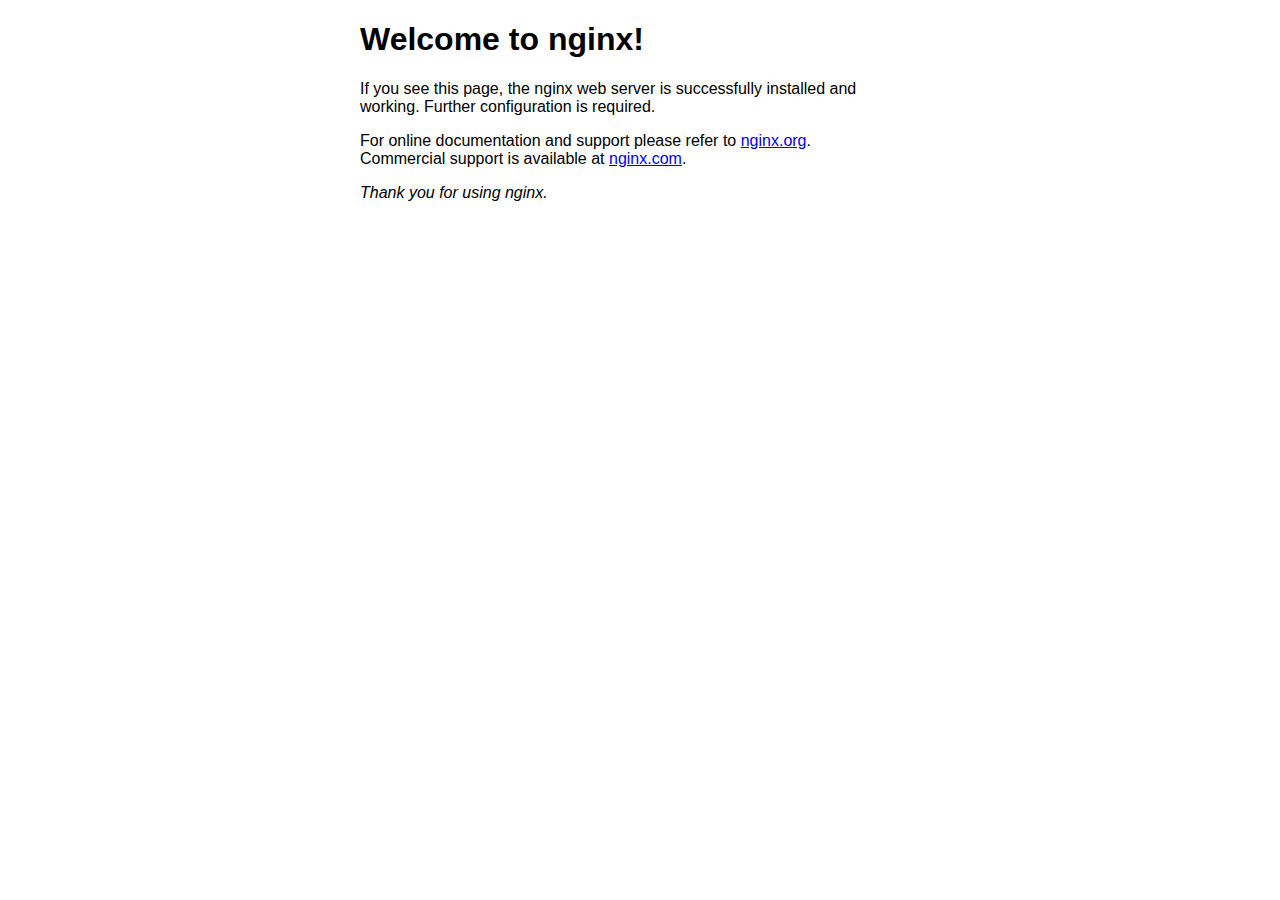
<file: example1/index.html>
<!DOCTYPE html>
<html>
<head>
<title>Welcome to nginx!</title>
<style>
    body {
        width: 35em;
        margin: 0 auto;
        font-family: Tahoma, Verdana, Arial, sans-serif;
    }
</style>
</head>
<body>
<h1>Welcome to nginx!</h1>
<p>If you see this page, the nginx web server is successfully installed and
working. Further configuration is required.</p>

<p>For online documentation and support please refer to
<a href="http://nginx.org/">nginx.org</a>.<br/>
Commercial support is available at
<a href="http://nginx.com/">nginx.com</a>.</p>

<p><em>Thank you for using nginx.</em></p>
</body>
</html>
</file>
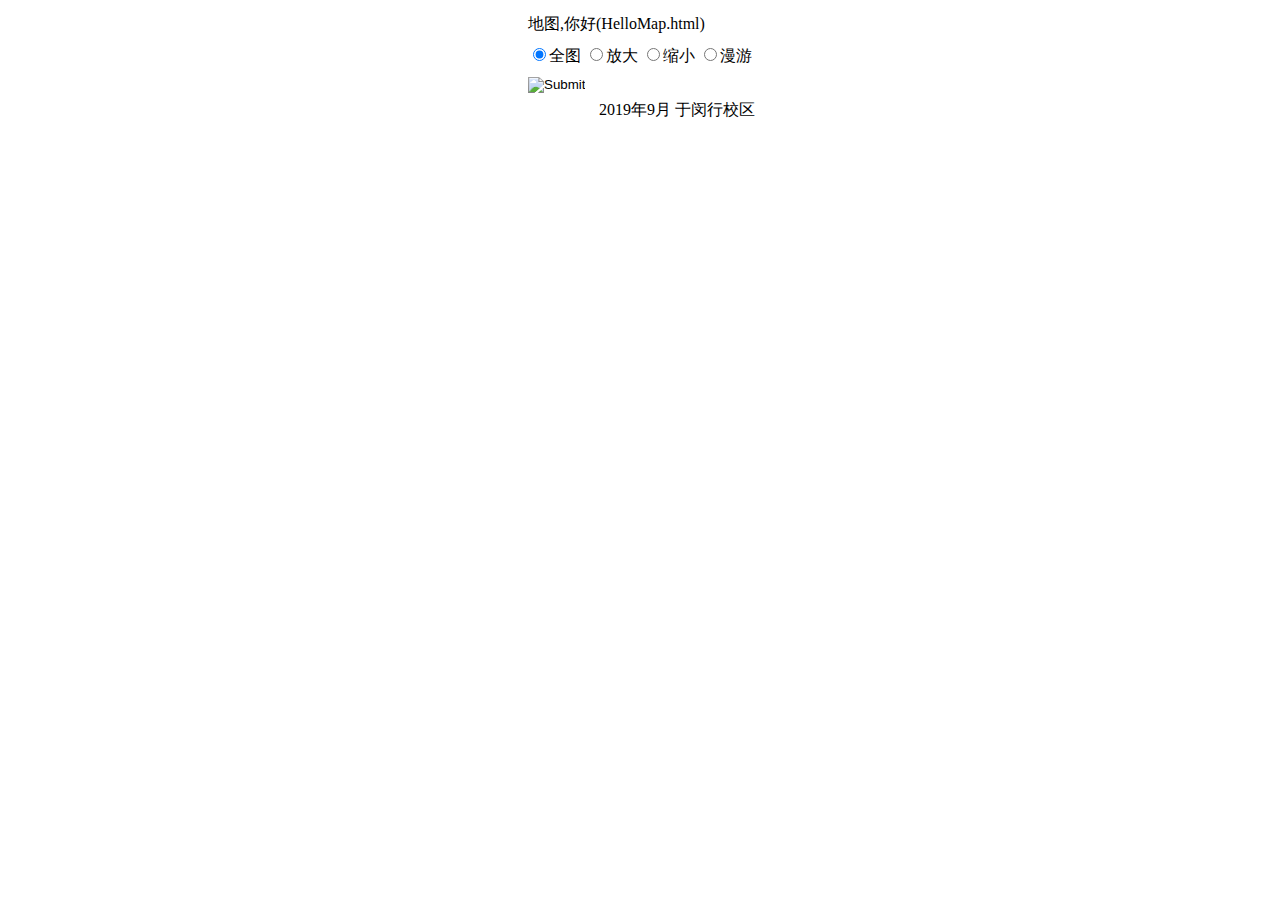
<file: hellomap-2-tianditu.html>
<html>

<head>
    <meta charset="utf-8" />
    <title>hellomap</title>
</head>

<body>
    <table align="center">
        <tr>
            <td>
                <table width="100%">
                    <tr>
                        <td style="font:bold 28px">地图,你好(HelloMap.html)</td>
                    </tr>
                </table>
            </td>
        </tr>
        <tr>
            <td>
                <table width="100%">
                    <tr>
                        <td><input type="radio" name="mapTool" value="ZoomAll" checked="CHECKED">全图</td>
                        <td><input type="radio" name="mapTool" value="ZoomIn">放大</td>
                        <td><input type="radio" name="mapTool" value="ZoomOut">缩小</td>
                        <td><input type="radio" name="mapTool" value="Pan">漫游</td>
                    </tr>
                </table>
            </td>
        </tr>
        <tr>
            <td>
                <table width="100%">
                    <tr>
                        <td><input type="image" id="mapimg" 
                            src="http://api.tianditu.gov.cn/staticimage?center=121.46902,31.23224&width=500&height=400&zoom=10&tk=a4119bbf3bc7ceb076fd0c3f2efaa52f" onclick="zoomMap(event)"></td>
                    </tr>
                </table>
            </td>
        </tr>
        <tr>
            <td style="text-align:right">2019年9月 于闵行校区</td>
        </tr>
    </table>

    <script>
        var addr, mapImg, mt;
        var jsmap = {}; //json？格式
        jsmap.maplevel = 10;
        jsmap.centerX = 121.46902;
        jsmap.centerY = 31.23224;

        var reqParams = "";

        function init() {
            addr = "http://api.tianditu.gov.cn/staticimage?";
            mapImg = document.getElementById("mapimg"); //通过name获取对象 任何标签都可通过类似方式获得
            mt = document.getElementsByName("mapTool"); //通过文档要素的名字获得
            requestmap("center="+jsmap.centerX+","+jsmap.centerY+"&width=500&height=500&tk=a4119bbf3bc7ceb076fd0c3f2efaa52f");
        }
        //根据按钮的点击情况决定执行时间函数
        function zoomMap(evt) {
            if (mt[1].checked) {
                zoomIn(evt);
            } else if (mt[2].checked) {
                zoomOut(evt);
            } else if (mt[3].checked) {
                panMap(evt);
            } else {
                zoomAll();
            }
            //如果想要在此处改变center需要联系到屏幕坐标和地图坐标的关系 坐标变换 
            //屏幕坐标左上角是00 
            //通过offsetX offsetY计算出经纬度的坐标
        }

        function zoomIn(evt) {
            Screentomap(evt.offsetX,evt.offsetY);
            alert(jsmap.centerX+","+jsmap.centerY); //该语句可自行删除
            jsmap.maplevel = jsmap.maplevel + 1;
            var reqParams =  "&center=" + jsmap.centerX + "," + jsmap.centerY + "&zoom=" + jsmap.maplevel + "&width=500&height=500&tk=a4119bbf3bc7ceb076fd0c3f2efaa52f";
            requestmap(reqParams);
        }

        function zoomOut(evt) {
            Screentomap(evt.offsetX,evt.offsetY);
            alert(jsmap.centerX+","+jsmap.centerY);
            jsmap.maplevel = jsmap.maplevel - 1;
            var reqParams =  "&center=" + jsmap.centerX + "," + jsmap.centerY + "&zoom=" + jsmap.maplevel + "&width=500&height=500&tk=a4119bbf3bc7ceb076fd0c3f2efaa52f";
            requestmap(reqParams);
        }

        function panMap(evt) {
            Screentomap(evt.offsetX,evt.offsetY);
            alert(jsmap.centerX+","+jsmap.centerY);
            var newZoom = jsmap.maplevel;
            var reqParams =  "&center=" + jsmap.centerX + "," + jsmap.centerY + "&zoom=" + jsmap.maplevel + "&width=500&height=500&tk=a4119bbf3bc7ceb076fd0c3f2efaa52f";
            requestmap(reqParams);
        }

        function zoomAll() {
            var reqParams =  "&center=" + jsmap.centerX + "," + jsmap.centerY + "&zoom=" + jsmap.maplevel + "&width=500&height=500&tk=a4119bbf3bc7ceb076fd0c3f2efaa52f";
            requestmap(reqParams);
        }

        //
        function requestmap(params) {
            addr = "http://api.tianditu.gov.cn/staticimage?";
            var url = addr + params;
            //alert(url);
            document.getElementById('mapimg').src = url;
        }

        //jsmap.mapZoom = mapimg.width / Math.pow(2, zoomLevel) * 1.4;
        function Screentomap(sx,sy){ //transfer screen points to world(map) point
            //根据比例关系 设实际与屏幕缩放比为scale 显然scale = jsmap.mapZoom / mapimg.width = 1 / Math.pow(2, zoomLevel) * 1.4
            //由于比例关系 计算点击点地图上的实际坐标wx wy 根据比例关系如下 
            //(wx - jsmap.centerX)/(sx - 250) = scale; (jsmap.centerY - wy)/(sy - 250) = scale;
            //其中250是中心点的屏幕坐标 与y轴计算的分子相反是因为 屏幕坐标y轴向下为正 地图坐标y轴向上为正
            var wx = ((sx - 250) / Math.pow(2, jsmap.maplevel) * 1.4)  + jsmap.centerX;
            var wy = jsmap.centerY - ((sy - 250)/ Math.pow(2, jsmap.maplevel) * 1.4);
            jsmap.centerX = wx;
            jsmap.centerY = wy;
        }
        //
        window.onload = init();
    </script>
</body>

</html>
</file>
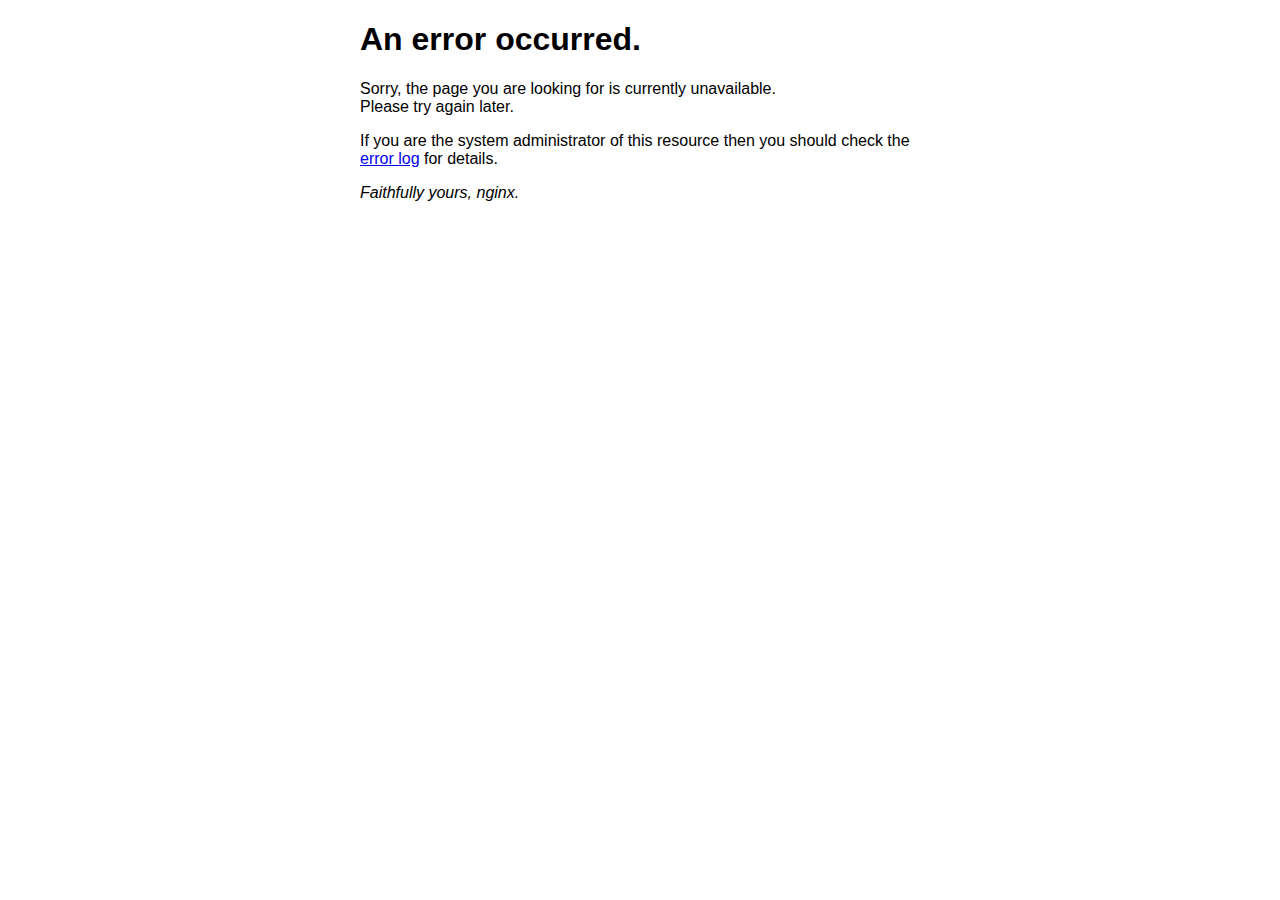
<file: example1/50x.html>
<!DOCTYPE html>
<html>
<head>
<title>Error</title>
<style>
    body {
        width: 35em;
        margin: 0 auto;
        font-family: Tahoma, Verdana, Arial, sans-serif;
    }
</style>
</head>
<body>
<h1>An error occurred.</h1>
<p>Sorry, the page you are looking for is currently unavailable.<br/>
Please try again later.</p>
<p>If you are the system administrator of this resource then you should check
the <a href="http://nginx.org/r/error_log">error log</a> for details.</p>
<p><em>Faithfully yours, nginx.</em></p>
</body>
</html>
</file>
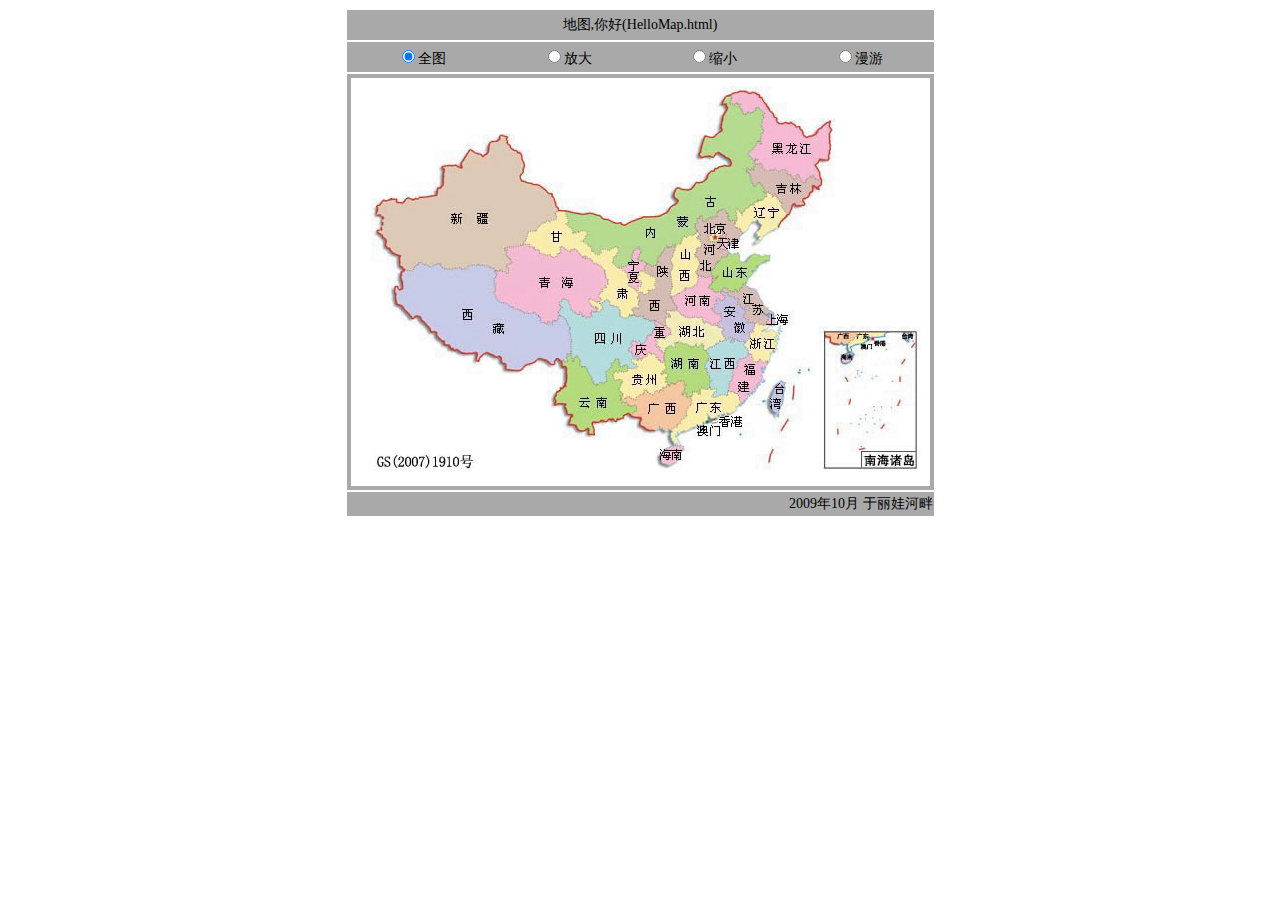
<file: example1/hellomap-1.html>
<html>

<head>
    <meta charset="utf-8" />
    <title>hellomap</title>
    <style type="text/css">
        table {
            text-align: center
        }

        td {
            background-color: darkgrey;
            text-align: center;
            font: normal 14px "宋体";
            height: 24px;
        }
    </style>
</head>

<body>
    <table align="center">
        <tr>
            <td>
                <table width="100%">
                    <tr>
                        <td style="font:bold 28px">地图,你好(HelloMap.html)</td>
                    </tr>
                </table>
            </td>
        </tr>
        <tr>
            <td>
                <table width="100%">
                    <tr>
                        <td><input type="radio" name="mapTool" value="ZoomAll" CHECKED>全图</td>
                        <td><input type="radio" name="mapTool" value="ZoomIn">放大</td>
                        <td><input type="radio" name="mapTool" value="ZoomOut">缩小</td>
                        <td><input type="radio" name="mapTool" value="Pan">漫游</td>
                    </tr>
                </table>
            </td>
        </tr>
        <tr>
            <td>
                <table width="100%">
                    <tr>
                        <td><input type="image" name="mapIMG" src="images/china.jpg"></td>
                    </tr>
                </table>
            </td>
        </tr>
        <tr>
            <td style="text-align:right">2009年10月 于丽娃河畔</td>
        </tr>
    </table>
</body>

</html>
</file>
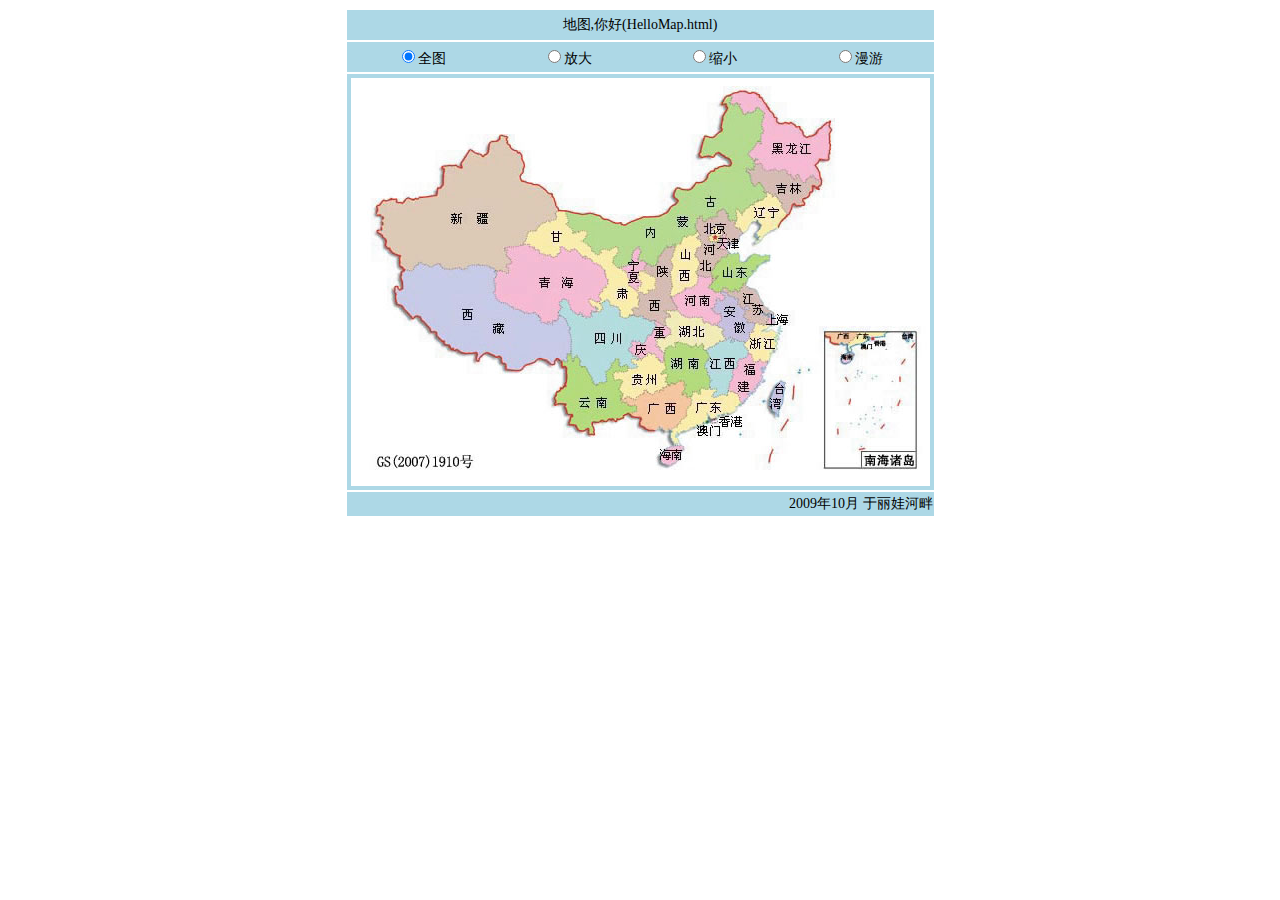
<file: example1/hellomap-3.html>
<html>

<head>
    <meta charset="utf-8" />
    <title>hellomap</title>
    <link rel="stylesheet" href="./css/hellomap-2.css" />
</head>

<body>
    <table align="center">
        <tr>
            <td>
                <table width="100%">
                    <tr>
                        <td style="font:bold 28px">地图,你好(HelloMap.html)</td>
                    </tr>
                </table>
            </td>
        </tr>
        <tr>
            <td>
                <table width="100%">
                    <tr>
                        <td><input type="radio" name="mapTool" value="ZoomAll" checked="CHECKED">全图</td>
                        <td><input type="radio" name="mapTool" value="ZoomIn">放大</td>
                        <td><input type="radio" name="mapTool" value="ZoomOut">缩小</td>
                        <td><input type="radio" name="mapTool" value="Pan">漫游</td>
                    </tr>
                </table>
            </td>
        </tr>
        <tr>
            <td>
                <table width="100%">
                    <tr>
                        <td><input type="image" id="mapimg" src="images/china.jpg" onclick="zoomMap(event)"></td>
                    </tr>
                </table>
            </td>
        </tr>
        <tr>
            <td style="text-align:right">2009年10月 于丽娃河畔</td>
        </tr>
    </table>

    <script>
        var addr, mapImg, mt;
        var jsmap = {};
        function init() {
            addr = "http://by.ccgis.cn:1181/mapb";//"http://10.0.0.2:85";
            mapImg = document.getElementById("mapimg");
            mt = document.getElementsByName("mapTool");
            requestmap("");
        }

        function zoomMap(evt) {
            if (mt[1].checked) {
                zoomIn(evt);
            }
            else if (mt[2].checked) {
                zoomOut(evt);
            }
            else if (mt[3].checked) {
                panMap(evt);
            } else {
                zoomAll();
            }

        }

        function zoomIn(evt) {
            if (jsmap) {
                var newZoom;
                var reqParams = "";
                var pt = screen2world(evt.offsetX, evt.offsetY);
                newZoom = jsmap.mapZoom / 1.5;
                reqParams = "&zoom=" + newZoom + "&cx=" + pt.x + "&cy=" + pt.y;
                requestmap(reqParams);
            }
        }

        function zoomOut(evt) {
            if (jsmap) {
                var pt = screen2world(evt.offsetX, evt.offsetY);
                var newZoom = jsmap.mapZoom * 1.5;
                var reqParams = "&zoom=" + newZoom + "&cx=" + pt.x + "&cy=" + pt.y;
                requestmap(reqParams);
            }
        }
        function panMap(evt) {
            if (jsmap) {
                var pt = screen2world(evt.offsetX, evt.offsetY);
                var newZoom = jsmap.mapZoom;
                var reqParams = "&zoom=" + newZoom + "&cx=" + pt.x + "&cy=" + pt.y;
                requestmap(reqParams);
            }
        }
        function zoomAll() {
            reqParams = "&zoom=360" + "&cx=0" + "&cy=0";//worldmap
            requestmap(reqParams);
        }
        function screen2world(sx, sy) {
            if (jsmap) {
                var scale = jsmap.mapZoom / mapImg.width;
                var minX = jsmap.centerX - scale * mapImg.width / 2;
                var minY = jsmap.centerY - scale * mapImg.height / 2;
                return {
                    "x": minX + sx * scale,
                    "y": minY + (mapImg.height - sy) * scale
                }
            }
        }
        //
        function requestmap(params, callback) {
            var xhr = new XMLHttpRequest();
            if (xhr) {
                xhr.open("get", addr + "/webmap?map=mapb/24&return=json" + params, false);
                xhr.send(null);
                jsmap = JSON.parse(xhr.responseText);
                mapImg.src = addr + "/FileServer?fn=" + jsmap.mapURL;//"images/china.jpg";//   
            }
        }
        //
        window.onload = init();
    </script>
</body>

</html>
</file>
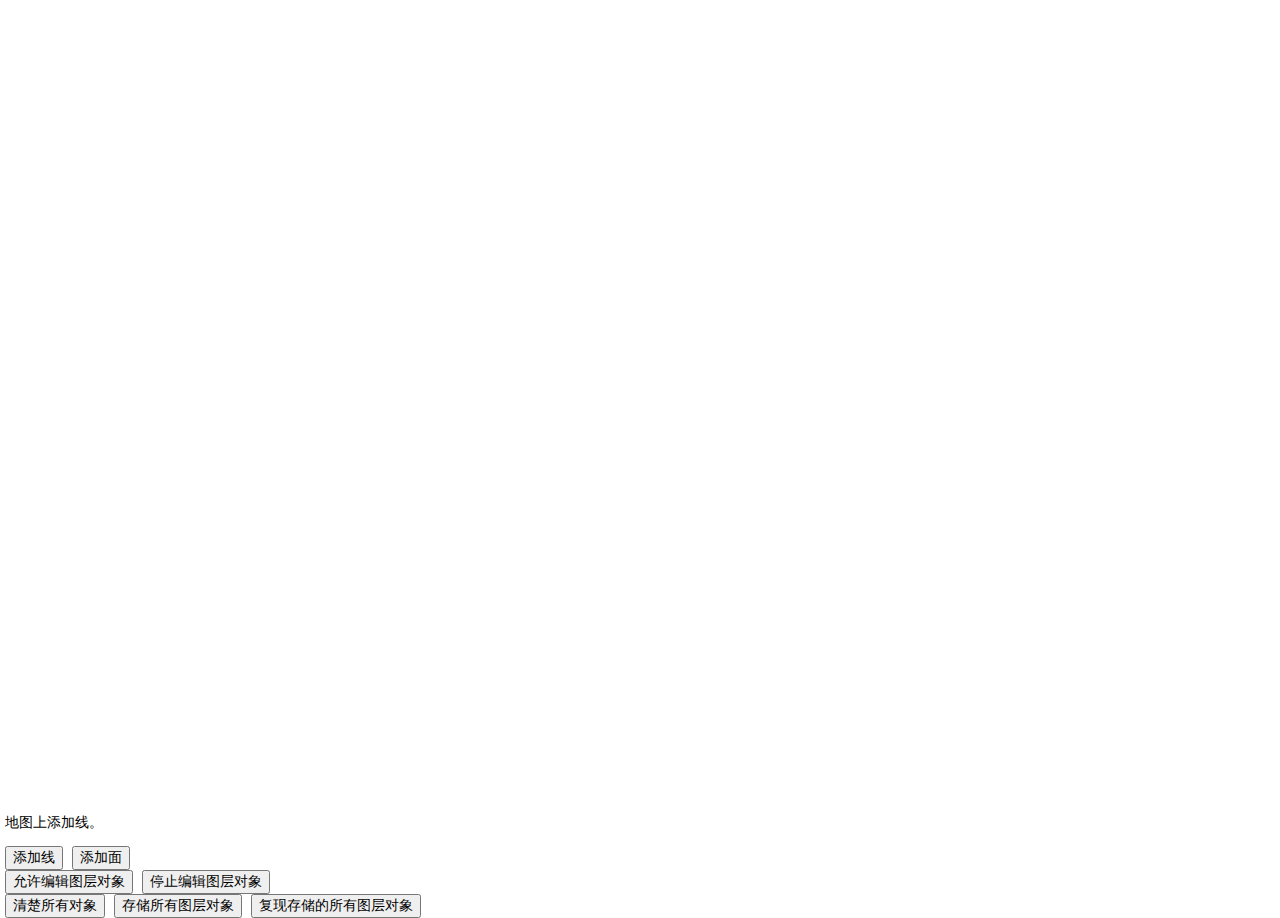
<file: overlay-api/overlay.html>
<!DOCTYPE html>
<html>
<head>
    <meta http-equiv="content-type" content="text/html; charset=utf-8"/>
    <meta name="keywords" content="天地图"/>
    <title>天地图－地图API绘制覆盖物</title>
    <script type="text/javascript" src="http://api.tianditu.gov.cn/api?v=4.0&tk=fb9da9f0eb83681a741c59f5a1e33975"></script>
    <style type="text/css">body,html{width:100%;height:100%;margin:0;font-family:"Microsoft YaHei"}#mapDiv{width:100%;height:800px}input,b,p{margin-left:5px;font-size:14px}</style>
    <script>
        var map, zoom = 14, linepoints, polygonpoint, flg,line,polygon;
        var handler;
        var layer = [];
        function onLoad() {
            //初始化地图对象
            map = new T.Map("mapDiv");
            //设置显示地图的中心点和级别
            map.centerAndZoom(new T.LngLat(121.473704,31.230393), zoom);
        }

        function addline(){
            if (handler) {
                handler.close();
            }
            handler = new T.PolylineTool(map);
            handler.open();
        }

        function addpolygon(){
            if (handler) {
                handler.close();
            }
            handler = new T.PolygonTool(map);
            handler.open();
        }

        function editable(){
            overlay = map.getOverlays();
            for (var i = 0;i < overlay.length;i++){
                overlay[i].enableEdit();
            }
        }

        function editunable(){
            overlay = map.getOverlays();
            for (var i = 0;i < overlay.length;i++){
                overlay[i].disableEdit();
            }
        }

        function saveall(){
            layer.push(map.getOverlays());
            alert("该图层所有覆盖物已转储成功");
        }

        // function getall(){
        //     features = map.getOverlays();
        //     console.log(features);
        // }

        function reshowall(){
            for(var i=0;i<layer.length;i++){
                for(var j=0;j<layer[i].length;j++){
                    map.addOverLay(layer[i][j]);
                }
            }
        }
        
        // function addline(ob){
        //     flg = ob;
        //     if (flg == "polylines"){
        //         linepoints = [];
        //         map.addEventListener("click", addclick);
        //     }
        //     else if (flg == "polygons"){
        //         polygonpoint = [];
        //         map.addEventListener("click", addclick);
        //     }
            
        // }
        // function addclick(e){
        //     if (flg == "polylines"){
        //         linepoints.push(new T.LngLat(e.lnglat.getLng(),e.lnglat.getLat()));
        //         line = new T.Polyline(linepoints);
        //         map.addOverLay(line);
        //     }
        //     else if (flg == "polygons"){
        //         polygonpoint.push(new T.LngLat(e.lnglat.getLng(),e.lnglat.getLat()));
        //         polygon = new T.Polygon(polygonpoint,{
        //         color: "blue", weight: 3, opacity: 0.5, fillColor: "pink", fillOpacity: 0.5
        //     });
        //         map.addOverLay(polygon);
        //     }
        // }
        // function endlistener(){
        //     map.removeEventListener("click", addclick);
        // }

    </script>
</head>
<body onLoad="onLoad()">
<div id="mapDiv"></div>
<p>地图上添加线。</p>
<div>
    <input type="button" value="添加线" onClick='addline();'>
    <input type="button" value="添加面" onClick="addpolygon();">  
    <!-- <input type="button" value="获取所有" onClick="getall();" /> -->
</div>
<div>
    <input type="button" value="允许编辑图层对象" onClick="editable();" />
    <input type="button" value="停止编辑图层对象" onClick="editunable();" />
</div>
<div>
    <input type="button" value="清楚所有对象" onClick="map.clearOverLays();" >
    <input type="button" value="存储所有图层对象" onClick="saveall();" >  
    <input type="button" value="复现存储的所有图层对象" onClick="reshowall();" >  
</div>

</body>
</html>
</file>
<file: example1/css/hellomap-2.css>
table {
    text-align: center;
 }
 td {
    background-color:lightblue;
    text-align: center;
    font: normal 14px "宋体";
    height: 24px;
}
</file>
